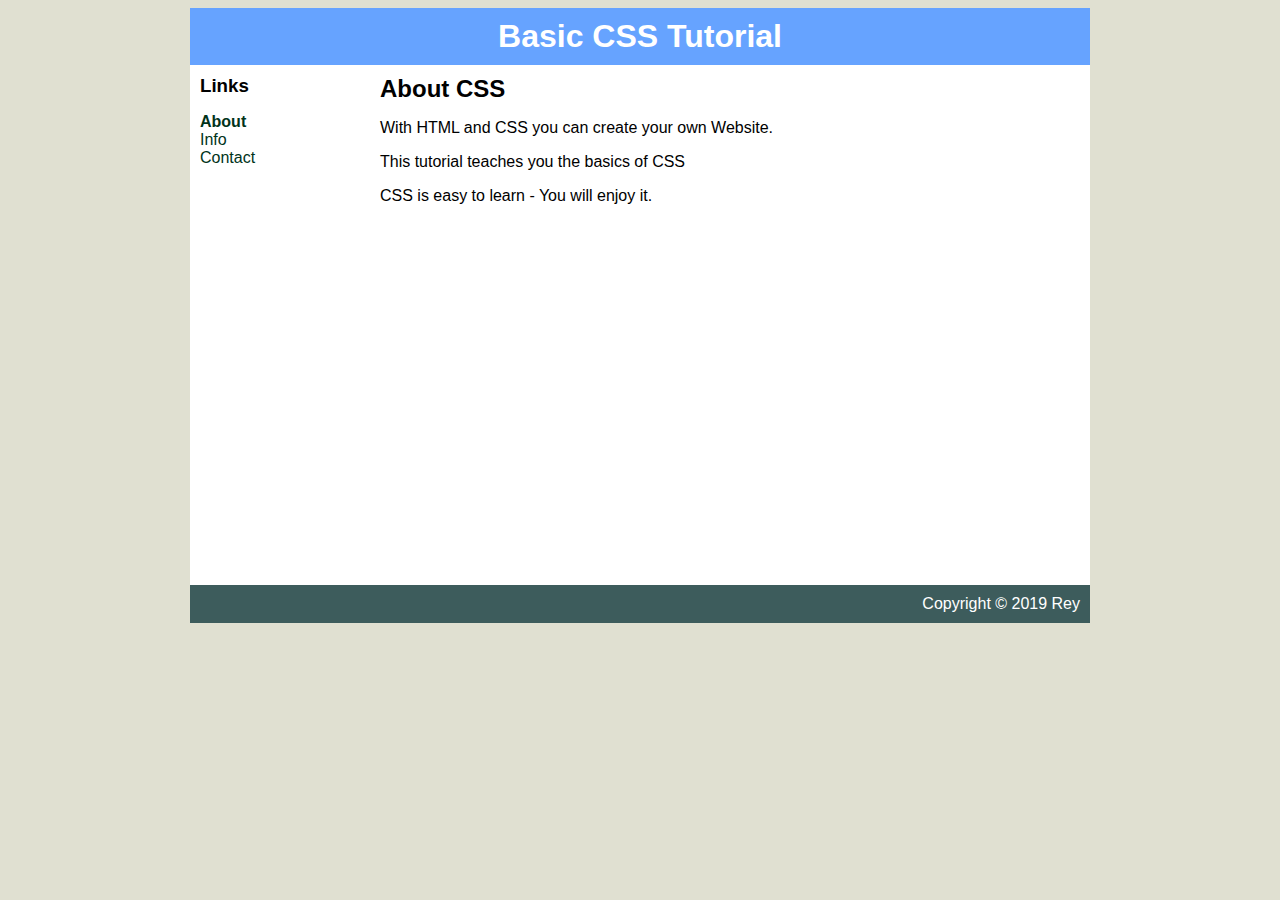
<file: css-tutorial/main.html>
<!DOCTYPE html>
<html>
    <head>
        <link rel="stylesheet" type="text/css" href="css/styles.css">
    </head>
    <body>
        <div id="container">
            <div id="header">
                <h1>Basic CSS Tutorial</h1>
            </div>
            <div id="content">
                <div id="nav">
                    <h3>Links</h3>
                    <ul>
                        <li> <a href="" class="selected">About</a></li>
                        <li> <a href="">Info</a></li>
                        <li><a href="">Contact</a></li>
                    </ul>
                </div>
                <div id="main">
                    <h2>About CSS</h2>
                    <p>With HTML and CSS you can create your own Website.</p>
                    <p>This tutorial teaches you the basics of CSS</p>
                    <p>CSS is easy to learn - You will enjoy it.</p>
                </div>
            </div>
            <div id="footer">
                Copyright &copy; 2019 Rey
            </div>
        </div>
    </body>
</html>
</file>
<file: css-tutorial/css/styles.css>
body {
    background-color: #e0e0d1;
    font-family: Helvetica, Arial, sans-serif
}

a {
    text-decoration: none;
    color: #00331a;
}

h1, h2, h3 {
    margin: 0;
}

#container {
    background-color: white;
    width: 900px;
    margin-left: auto;
    margin-right: auto;
}

#header {
    background-color:#66a3ff;
    color: white;
    text-align: center;
    padding: 10px;
}

#content {
    padding: 10px;
    height: 500px;
}

#nav {
    float: left;
    width: 180px;
}

#nav .selected{
    font-weight: bold;
}

#nav ul {
    list-style-type: none;
    padding: 0;
}

#main {
    float: right;
    width: 700px;
}

#footer {
    clear: both;
    background-color: #3d5c5c;
    padding: 10px;
    color: white;
    text-align: right;
}
</file>
